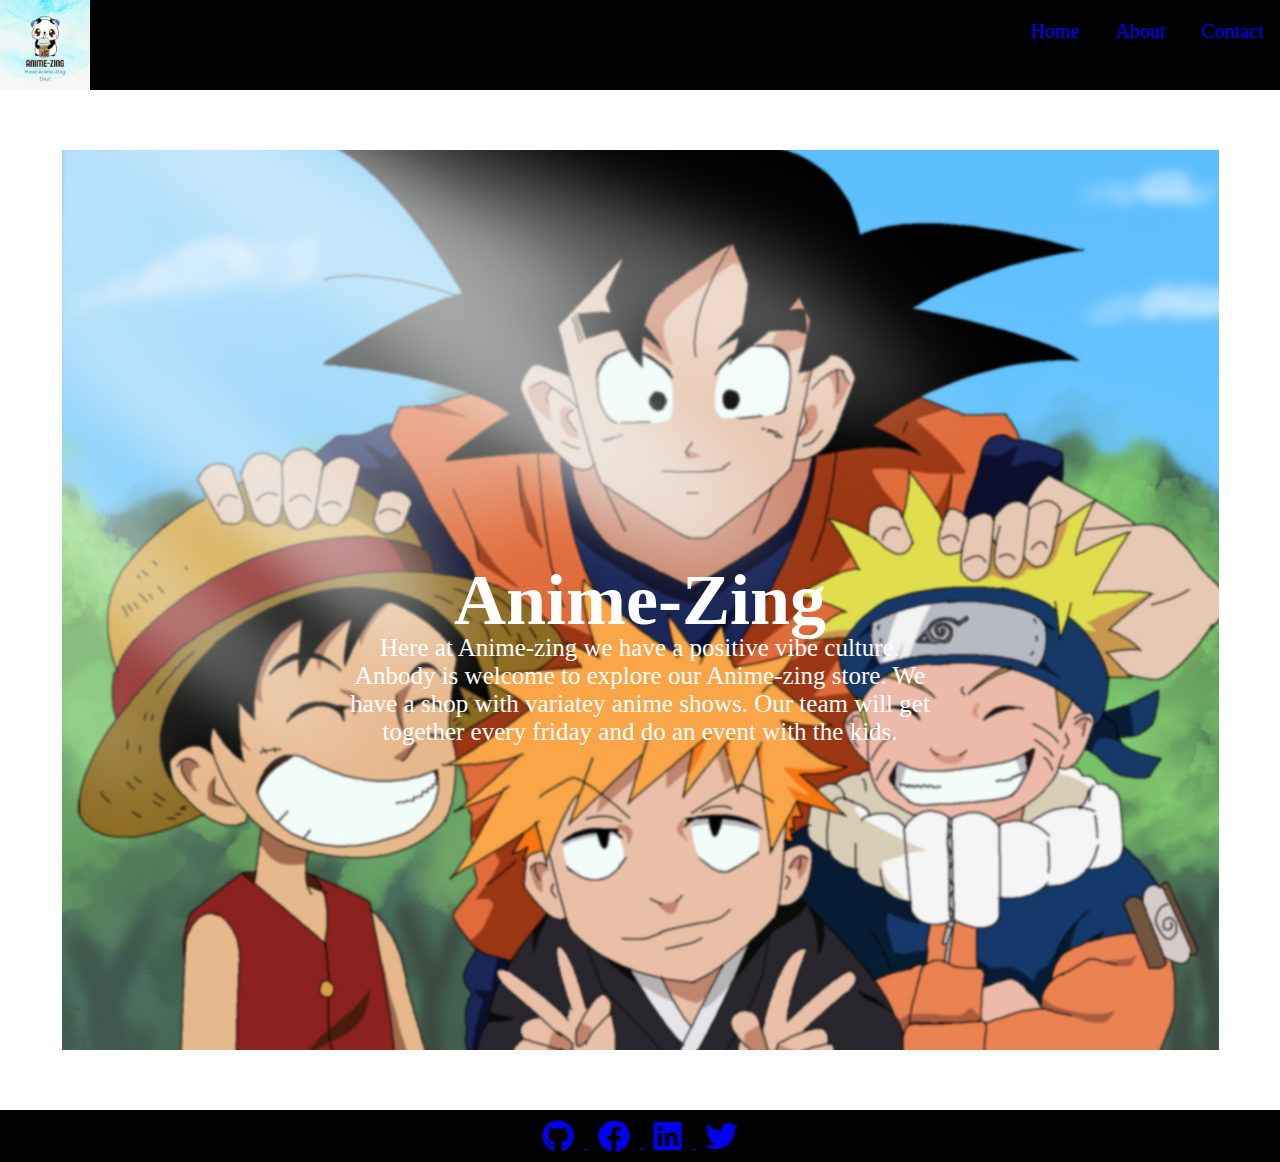
<file: index.html>
<!DOCTYPE html>
<html lang="en">
<head>
    <meta charset="UTF-8">
    <meta http-equiv="X-UA-Compatible" content="IE=edge">
    <meta name="viewport" content="width=device-width, initial-scale=1.0">
    <link rel="stylesheet" href="css/styles.css">
    <link rel="stylesheet" href="assets/fontawesome/css/all.css">
    <title>Final Project</title>
</head>
<body>
    <div class="nav">
        <img class="logo" src="img/Anime/Logo.png" alt="Anime-Zing Logo">
    <div class="topnav float-right" >
        <div class=" float-left">
            <a id="Home" href="index.html">Home</a>
            <a id="About" href="about.html">About</a>
            <a id="Contact" href="contact.html">Contact</a>
            
        </div>
    </div>
    
</div>
    <div class="clear-fix"></div>

    
    <!-- My Hero Image-->

    <div class="hero">
        <div class="hero-text">
            <H1>Anime-Zing</H1>
        </div> 

        <div class="hero-text2">
            <p> Here at Anime-zing we have a positive vibe culture. Anbody is welcome to explore our Anime-zing store. We have a shop with variatey anime shows. Our team will get together every friday and do an event with the kids.  </p>
        </div>

    </div>
    

<footer>
    <a href="https://www.github.com" target="_blank"> <I class="fa-brands fa-github fa-2x" ></I>
    </a>

    <a href="https://www.facebook.com" target="_blank"> <I class="fa-brands fa-facebook fa-2x" ></I>
    </a>

    <a href="https://www.linkedIn.com" target="_blank"> <I class="fa-brands fa-linkedin fa-2x" ></I>
    </a>

    <a href="https://www.twitter.com" target="_blank"> <I class="fa-brands fa-twitter fa-2x" ></I>
    </a>

</footer>
    

    
</body>
</html>
</file>
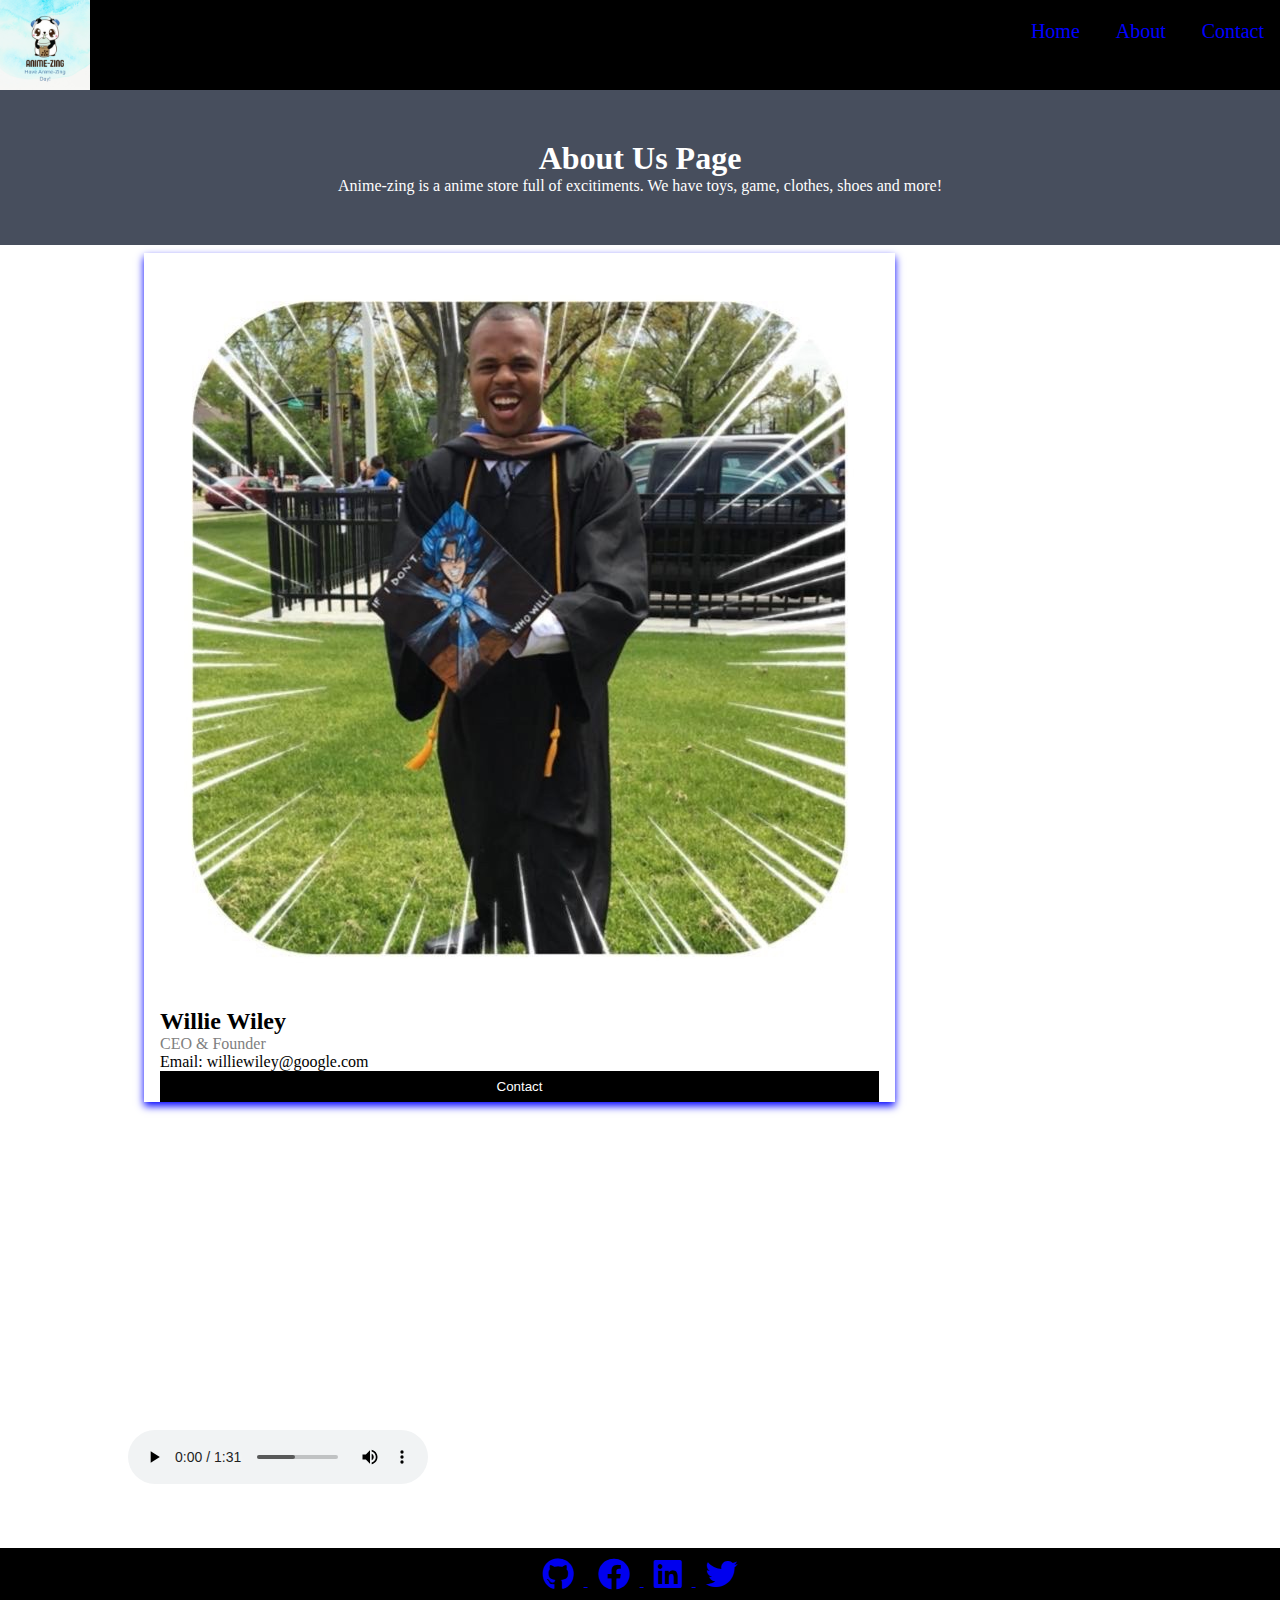
<file: about.html>
<!DOCTYPE html>
<html lang="en">
<head>
    <meta charset="UTF-8">
    <meta http-equiv="X-UA-Compatible" content="IE=edge">
    <meta name="viewport" content="width=device-width, initial-scale=1.0">
    <link rel="stylesheet" href="css/styles.css">
    <link rel="stylesheet" href="assets/fontawesome/css/all.css">
    <title>Final Project</title>
</head>
<body>
    <div class="nav">
        <img class="logo" src="img/Anime/Logo.png" alt="Anime-Zing Logo">
        <div class="topnav float-right" >
            <div class=" float-left">
                <a id="Home" href="index.html">Home</a>
                <a id="About" href="about.html">About</a>
                <a id="Contact" href="contact.html">Contact</a>
            </div>
        </div>
    </div>
        <div class="clear-fix"></div>

        <div class="about-section">
          <h1>About Us Page</h1>
          <p>Anime-zing is a anime store full of excitiments. We have toys, game, clothes, shoes and more!</p>
        </div>
    <div class="margin-auto">
        <div class="float-left">
          <div class="row">
            <div class="column">
              <div class="card">
                <img src="img/Anime/About Img.jpg" alt="Jane" style="width:100%">
                <div class="container-about">
                  <h2>Willie Wiley</h2>
                  <p class="title">CEO & Founder</p>
                  <p> Email: williewiley@google.com</p>
                  <p><button class="button">Contact</button></p>
                </div>
              </div>
            </div>
          </div>
        </div>

        <div class="float-left"> 
          <div> 
            <iframe class="display-block" width="500" height="300" src="https://www.youtube.com/embed/lbXJdXAykUM" title="I went to an anime store..." frameborder="0" allow="accelerometer; autoplay; clipboard-write; encrypted-media; gyroscope; picture-in-picture" allowfullscreen>
            </iframe>
          </div>

          <div> 
            <audio controls src="Media/bensound-playtowin.mp3"></audio>
          </div>
        </div>
      <div class="clear-fix"></div>

    </div>

    <footer class="margin">
        <a href="https://www.github.com" target="_blank"> <I class="fa-brands fa-github fa-2x" ></I>
        </a>
    
        <a href="https://www.facebook.com" target="_blank"> <I class="fa-brands fa-facebook fa-2x" ></I>
        </a>
    
        <a href="https://www.linkedIn.com" target="_blank"> <I class="fa-brands fa-linkedin fa-2x" ></I>
        </a>
    
        <a href="https://www.twitter.com" target="_blank"> <I class="fa-brands fa-twitter fa-2x" ></I>
        </a>
    
    </footer>
    
</body>
</html>
</file>
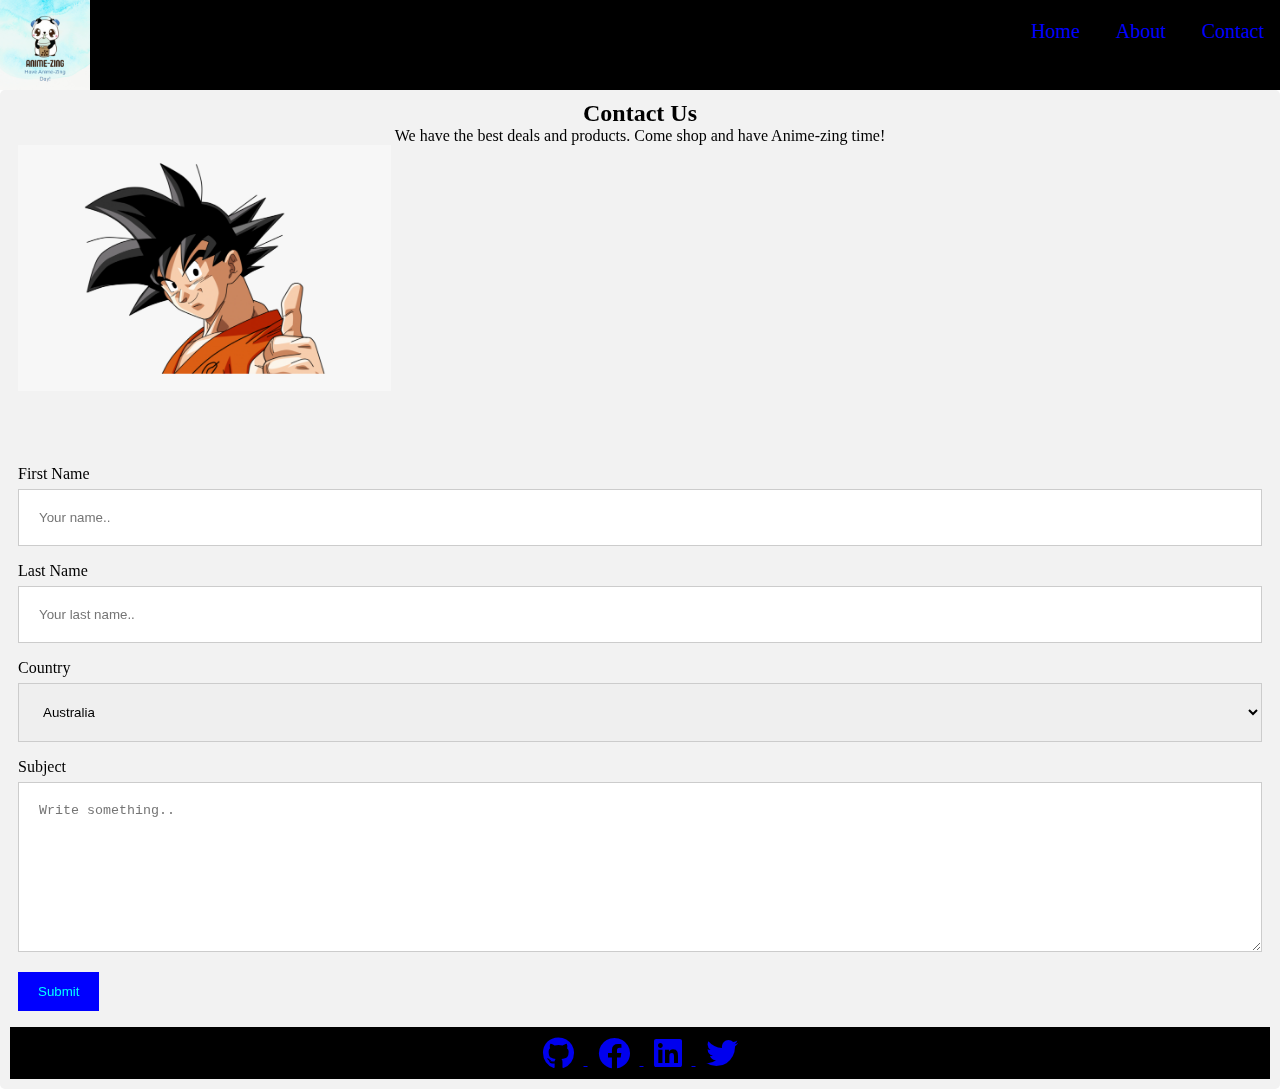
<file: contact.html>
<!DOCTYPE html>
<html lang="en">
<head>
    <meta charset="UTF-8">
    <meta http-equiv="X-UA-Compatible" content="IE=edge">
    <meta name="viewport" content="width=device-width, initial-scale=1.0">
    <link rel="stylesheet" href="css/styles.css">
    <link rel="stylesheet" href="assets/fontawesome/css/all.css">
    <title>Final Project</title>
</head>
<body>
  <div class="nav">
    <img class="logo" src="img/Anime/Logo.png" alt="Anime-Zing Logo">
    <div class="topnav float-right" >
        <div class=" float-left">
            <a id="Home" href="index.html">Home</a>
            <a id="About" href="about.html">About</a>
            <a id="Contact" href="contact.html">Contact</a>
        </div>
    </div>
  </div>
    <div class="clear-fix"></div>
    
    <div class="container">
        <div style="text-align:center">
          <h2>Contact Us</h2>
          <p>We have the best deals and products. Come shop and have Anime-zing time!</p>
        </div>

        <div class="row">
          <div class="column">
            <img src="img/Anime/Goku Thumps up.png" style="width: 30%">
            <div class="float-right">
              <iframe src="https://www.google.com/maps/embed?pb=!1m18!1m12!1m3!1d95390.6374177135!2d-83.6442957460129!3d41.65666199968676!2m3!1f0!2f0!3f0!3m2!1i1024!2i768!4f13.1!3m3!1m2!1s0x883b872dfc1e4e79%3A0x7c3cc89f453ac345!2sToledo%2C%20OH!5e0!3m2!1sen!2sus!4v1670807687191!5m2!1sen!2sus" width="300" height="300" style="border:0;" allowfullscreen="" loading="lazy" referrerpolicy="no-referrer-when-downgrade"></iframe>
            </div>
          </div>

        <div class="clear-fix"></div>

          <div class="column">
            <form action="/action_page.php">
              <label for="fname">First Name</label>
              <input type="text" id="fname" name="firstname" placeholder="Your name..">
              <label for="lname">Last Name</label>
              <input type="text" id="lname" name="lastname" placeholder="Your last name..">
              <label for="country">Country</label>
              <select id="country" name="country">
                <option value="australia">Australia</option>
                <option value="canada">Canada</option>
                <option value="usa">USA</option>
              </select>
              <label for="subject">Subject</label>
              <textarea id="subject" name="subject" placeholder="Write something.." style="height:170px"></textarea>
              <input type="submit" value="Submit">
            </form>
          </div>
        </div>

        <div class="clear-fix"></div>

        <footer>
          <a href="https://www.github.com" target="_blank"> <I class="fa-brands fa-github fa-2x" ></I>
          </a>
      
          <a href="https://www.facebook.com" target="_blank"> <I class="fa-brands fa-facebook fa-2x" ></I>
          </a>
      
          <a href="https://www.linkedIn.com" target="_blank"> <I class="fa-brands fa-linkedin fa-2x" ></I>
          </a>
      
          <a href="https://www.twitter.com" target="_blank"> <I class="fa-brands fa-twitter fa-2x" ></I>
          </a>
      
      </footer>
        
</body>
</html>
</file>
<file: css/styles.css>
* {
    box-sizing: border-box;
    margin: 0;
    padding: 0;

  }
body{
    min-height: 100vh;
}

.topnav{
    background-color: #000000;
    overflow: hidden;

}
.nav{
    width: 100%;
    background-color: #000000;
    height: auto;
    overflow: hidden;

}

.topnav a{
    color: #0000ff;
    text-align: center;
    padding: 20px 16px;
    text-decoration: none;
    font-size: 20px;
display: inline-block;

}

.float-left, .logo{
    float: left;
}  

.float-right{
    float: right;
}

.logo{
    height: 90px;
    width: 90px;
    
    
}

.margin{
    margin-top: 60px;
}

.topnav a:hover {
    background-color: #00ffff;
    color: black;
}

.clear-fix{
clear: both;
}

footer{
    height: auto;
    width: 100%;
    background-color: black;
    text-align: center;
    bottom: 0;
    margin-top: auto;
}

.fa-brands{
    padding: 10px;

}

/* Hero image CSS  */

Body, html {
    height: 100%;
    
}

.hero {
    margin: 60px; 
    background-image: url('..//img/Anime/Hero\ IMG.jpg');
    height: 100%;
    background-position: center;
    background-size: contain;
    position: relative;
    background-repeat: no-repeat;
}
.hero-text{
    text-align: center;
    position: absolute;
    top: 50%;
    left: 50%;
    transform: translate(-50%, -50%);
    color: white;
    font-weight: bold;
    font-size: 36px;
}
.hero-text2 {
  text-align: center;
    position: absolute;
    top: 60%;
    left: 50%;
    transform: translate(-50%, -50%);
    color: white;
    font-size: 25px;
}

/* Contact page */
  
  input[type=text], select, textarea {
    width: 100%;
    padding: 20px;
    border: 1px solid #ccc;
    margin-top: 6px;
    margin-bottom: 16px;
    resize: vertical;
  }
  
  input[type=submit] {
    background-color: blue;
    color: aqua;
    padding: 12px 20px;
    border: none;
    cursor: pointer;
  }
  
  input[type=submit]:hover {
    background-color: green;
  }
  
  .container {
    border-radius: 5px;
    background-color: #f2f2f2;
    padding: 10px;
  }

/* About Page */

  .column {
    float: left;
    width: 100%;
    margin-bottom: 16px;
    padding: 0 8px;
  }
  
  .card {
    box-shadow: 0 4px 8px 0 blue;
    margin: 8px;
  }
  
  .about-section {
    padding: 50px;
    text-align: center;
    background-color: #474e5d;
    color: white;
  }
  
  .container-about {
    padding: 0 16px;
  }
  
  .title {
    color: grey;
  }
  
  .button {
    border: none;
    outline: 0;
    display: inline-block;
    padding: 8px;
    color: white;
    background-color: #000;
    text-align: center;
    cursor: pointer;
    width: 100%;
  }
  
  .button:hover {
    background-color: #555;
  }

  .margin-auto {
    margin: auto;
    width: 80%;
  }
</file>
